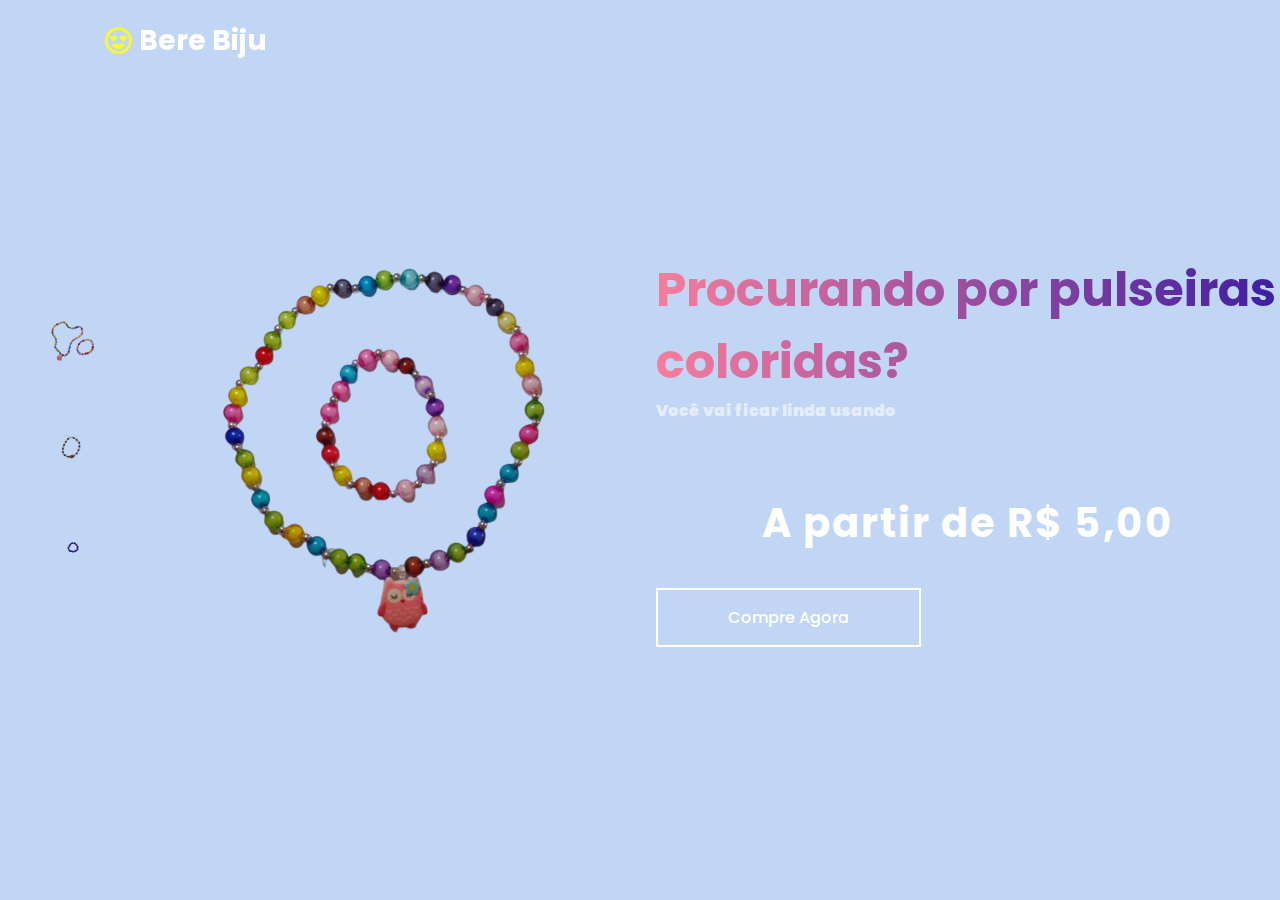
<file: index.html>
<!DOCTYPE html>
<html lang="pt-br">
  <head>
    <meta charset="UTF-8" />
    <meta http-equiv="X-UA-Compatible" content="IE=edge" />
    <meta name="viewport" content="width=device-width, initial-scale=1.0" />

    <link
      rel="stylesheet"
      href="https://cdn.jsdelivr.net/npm/boxicons@latest/css/boxicons.min.css"
    />

    <link
      rel="stylesheet"
      href="https://unpkg.com/boxicons@latest/css/boxicons.min.css"
    />
    <link rel="preconnect" href="https://fonts.googleapis.com" />
    <link rel="preconnect" href="https://fonts.gstatic.com" crossorigin />
    <link
      href="https://fonts.googleapis.com/css2?family=Poppins:wght@300;400;500;600;700;800;900&display=swap"
      rel="stylesheet"
    />
    <link rel="stylesheet" href="style.css" />
    <title>Bere Biju</title>
  </head>
  <body>
    <header>
      <a href="#" class="logo"
        ><i class="bx bx-happy-heart-eyes"></i>Bere Biju</a
      >
    </header>

    <section class="home">
      <div class="home-img">
        <img src="/img/home.png" class="one" />
      </div>

      <div class="home-text">
        <h1>Procurando por pulseiras coloridas?</h1>
        <h5>Você vai ficar linda usando</h5>
        <h3>A partir de R$ 5,00</h3>
        <a href="produtos.html" class="btn">Compre Agora</a>
      </div>
    </section>

    <div class="main">
      <div class="row">
        <li>
          <img src="/img/main1.png" onclick="slider('/img/product1.png')" />
        </li>
      </div>

      <div class="row2">
        <li>
          <img src="/img/main2.png" onclick="slider('/img/product2.png')" />
        </li>
      </div>

      <div class="row3">
        <li>
          <img src="/img/main3.png" onclick="slider('/img/product3.png')" />
        </li>
      </div>
    </div>

    <script src="index.js"></script>
  </body>
</html>
</file>
<file: style.css>
* {
  margin: 0;
  padding: 0;
  box-sizing: border-box;
  font-family: "Poppins", sans-serif;
  text-decoration: none;
  list-style: none;
}

:root {
  --color-white: #ffffff;
  --color-orange: #fba94c;
  --text-color: #fff;
  --color-hover: #ff758d;
  --color-hover-emoji: #f8f837;
  --color-background: rgba(50, 115, 220, 0.3);
  --color-green-200: #1b873f;
  --color-background1: #f2f2f2;
}

body {
  background: var(--color-background);
  color: var(--text-color);
}

header {
  display: block;
  position: fixed;
  width: 100%;
  top: 0;
  left: 0;
  right: 0;
  z-index: 9;
  display: flex;
  align-items: center;
  justify-content: space-between;
  padding: 20px 8%;
}

.logo {
  display: flex;
  align-items: center;
  color: var(--text-color);
  font-size: 28px;
  font-weight: bold;
}

.logo i {
  color: var(--color-hover-emoji);
  font-size: 32px;
  margin-right: 5px;
}

.navegação {
  display: flex;
}

.navegação a {
  color: var(--other-color);
  font-size: var(--p-font);
  font-weight: 500;
  margin: 0 30px;
  transition: a 0.55s ease;
}

.navegação a:hover {
  color: var(--color-hover);
}

.header-icons {
  display: flex;
  align-items: center;
}

.header-icons i {
  margin-right: 25px;
  font-size: 28px;
  cursor: pointer;
  transition: all 0.5s ease;
}

.header-icons i:hover {
  transform: translateY(-5px);
  color: var(--color-hover);
}

.section {
  padding: 0 15%;
}
.home {
  position: relative;
  height: 100vh;
  width: 100%;
  display: grid;
  grid-template-columns: repeat(2, 1fr);
  align-items: center;
  gap: 2rem;
}

/*h1 {
  font-size: 48px;
  background: linear-gradient(90deg, #f67e9c, #3e1da2);
  -webkit-background-clip: text;
  color: transparente;
  display: inline-block;
}*/

.home-text h1 {
  font-size: 48px;
  background: linear-gradient(90deg, #f67e9c, #3e1da2);
  -webkit-background-clip: text;
  color: transparent;
  display: inline-block;
}

.home-text h5 {
  color: #ffffff99;
  font-size: 16px;

  font-weight: 900;
  margin-bottom: 60px;
}

.home-text h3 {
  font-size: 40px;
  font-weight: 700;
  letter-spacing: 2px;
  margin-bottom: 35px;
  color: var(--color-white);
}

.home-img img {
  max-width: 100%;
  width: 28rem;
  height: auto;
  margin-left: 25%;
}

.btn {
  display: inline-block;
  padding: 15px 70px;
  font-size: 16px;
  font-weight: 500;
  background: transparent;
  border: solid 2px var(--text-color);
  transition: all.55 ease;
  color: #fff;
}

.btn:hover {
  background: var(--color-hover);
  border: 2px solid var(--text-color);
  color: #000;
}

.main {
  position: absolute;
  top: 50%;
  left: 3%;
  transform: translateY(-50%);
  display: flex;
  flex-direction: column;
  justify-content: center;
  align-items: center;
  gap: 2rem;
}

.main li img {
  width: 50px;
  height: auto;
  max-width: 100%;
}

.row {
  background: var(--main-color);
  height: 70px;
  width: 70px;
  border-radius: 50%;
  justify-content: center;
  transition: all.55s ease;
  cursor: pointer;
  display: inline-flex;
}

.row:hover {
  transform: translateY(-8px);
}

.row2 {
  /* background: #ff758d; */
  height: 70px;
  width: 70px;
  border-radius: 50%;
  display: inline-flex;
  align-items: center;
  justify-content: center;
  transition: all.55s ease;
  cursor: pointer;
}

.row2:hover {
  transform: translateY(-8px);
}

.row3 {
  background: var(--main-color);
  /* background: #ffd06d; */
  height: 70px;
  width: 70px;
  border-radius: 50%;
  display: inline-flex;
  align-items: center;
  justify-content: center;
  transition: all.55s ease;
  cursor: pointer;
}

.row3:hover {
  transform: translateY(-8px);
}

h3 {
  text-align: center;
  font-size: 30px;
  margin: 0;
  padding-top: 10px;
  color: #000;
}

a {
  text-decoration: none;
}

.gallery {
  display: flex;
  flex-wrap: wrap;
  width: 100%;
  justify-content: center;
  align-items: center;
  margin: 50px 0;
  padding: 15px;
}

.content {
  width: 20%;
  margin: 30px;
  box-sizing: border-box;
  float: left;
  text-align: center;
  border-radius: 20px;
  cursor: pointer;
  padding-top: 10px;
  box-shadow: 0 14px 28px rgba(0, 0, 0, 0.25), 0 10px 10px rgba(0, 0, 0, 0.22);
  transition: 0.4s;
  background: #f2f2f2;
}

.content:hover {
  box-shadow: 0 3px 6px rgba(0, 0, 0, 0.16), 0 3px 6px rgba(0, 0, 0, 0.23);
  transform: translate(0px -8px);
}

img {
  width: 200px;
  height: 200px;
  text-align: center;
  margin: 0 auto;
  display: block;
}

p {
  text-align: center;
  color: #b2bec3;
  padding-top: 0 8px;
}

h6 {
  font-size: 26px;
  text-align: center;
  color: #222f3e;
  margin: 0;
}

ul {
  list-style: none;
  display: flex;
  justify-content: center;
  align-items: center;
  padding: 0;
}

i.ph-check {
  font-size: 20px;
  color: var(--color-green-200);
}

span {
  padding: 1px;
  color: #000;
}

.status {
  color: red;
}

li {
  padding: 5px;
}

.fa {
  font-size: 26px;
  transition: 0.4s;
  /* margin: 3px; */
}

.checked {
  color: #ff9f43;
}

.fa:hover {
  transform: scale(1.3);
  transition: 0.6s;
}

button {
  text-align: center;
  font-size: 24px;
  color: #fff;
  width: 100%;
  padding: 15px;
  border: 0;
  outline: none;
  cursor: pointer;
  margin-top: 5px;
  border-top-right-radius: 20px;
  border-bottom-left-radius: 20px;
}

.buy-1 {
  background: rosybrown;
}

@media (max-width: 1000px) {
  .content {
    width: 45%;
  }
}

@media (max-width: 750px) {
  .content {
    width: 100%;
  }

  .home {
    display: flex;
    align-items: center;
  }
  .home-text h1 {
    display: flex;
  }
  .btn {
    width: 390px;
    height: 80px;
    text-align: center;
    float: left;
    top: 50%;
    position: relative;
    display: flex;
    justify-content: center;
    align-items: center;
  }
}

@media (max-width: 750px) {
  .home-img,
  .row,
  .row2,
  .row3 {
    display: none;
    width: 100%;
  }
}
</file>
